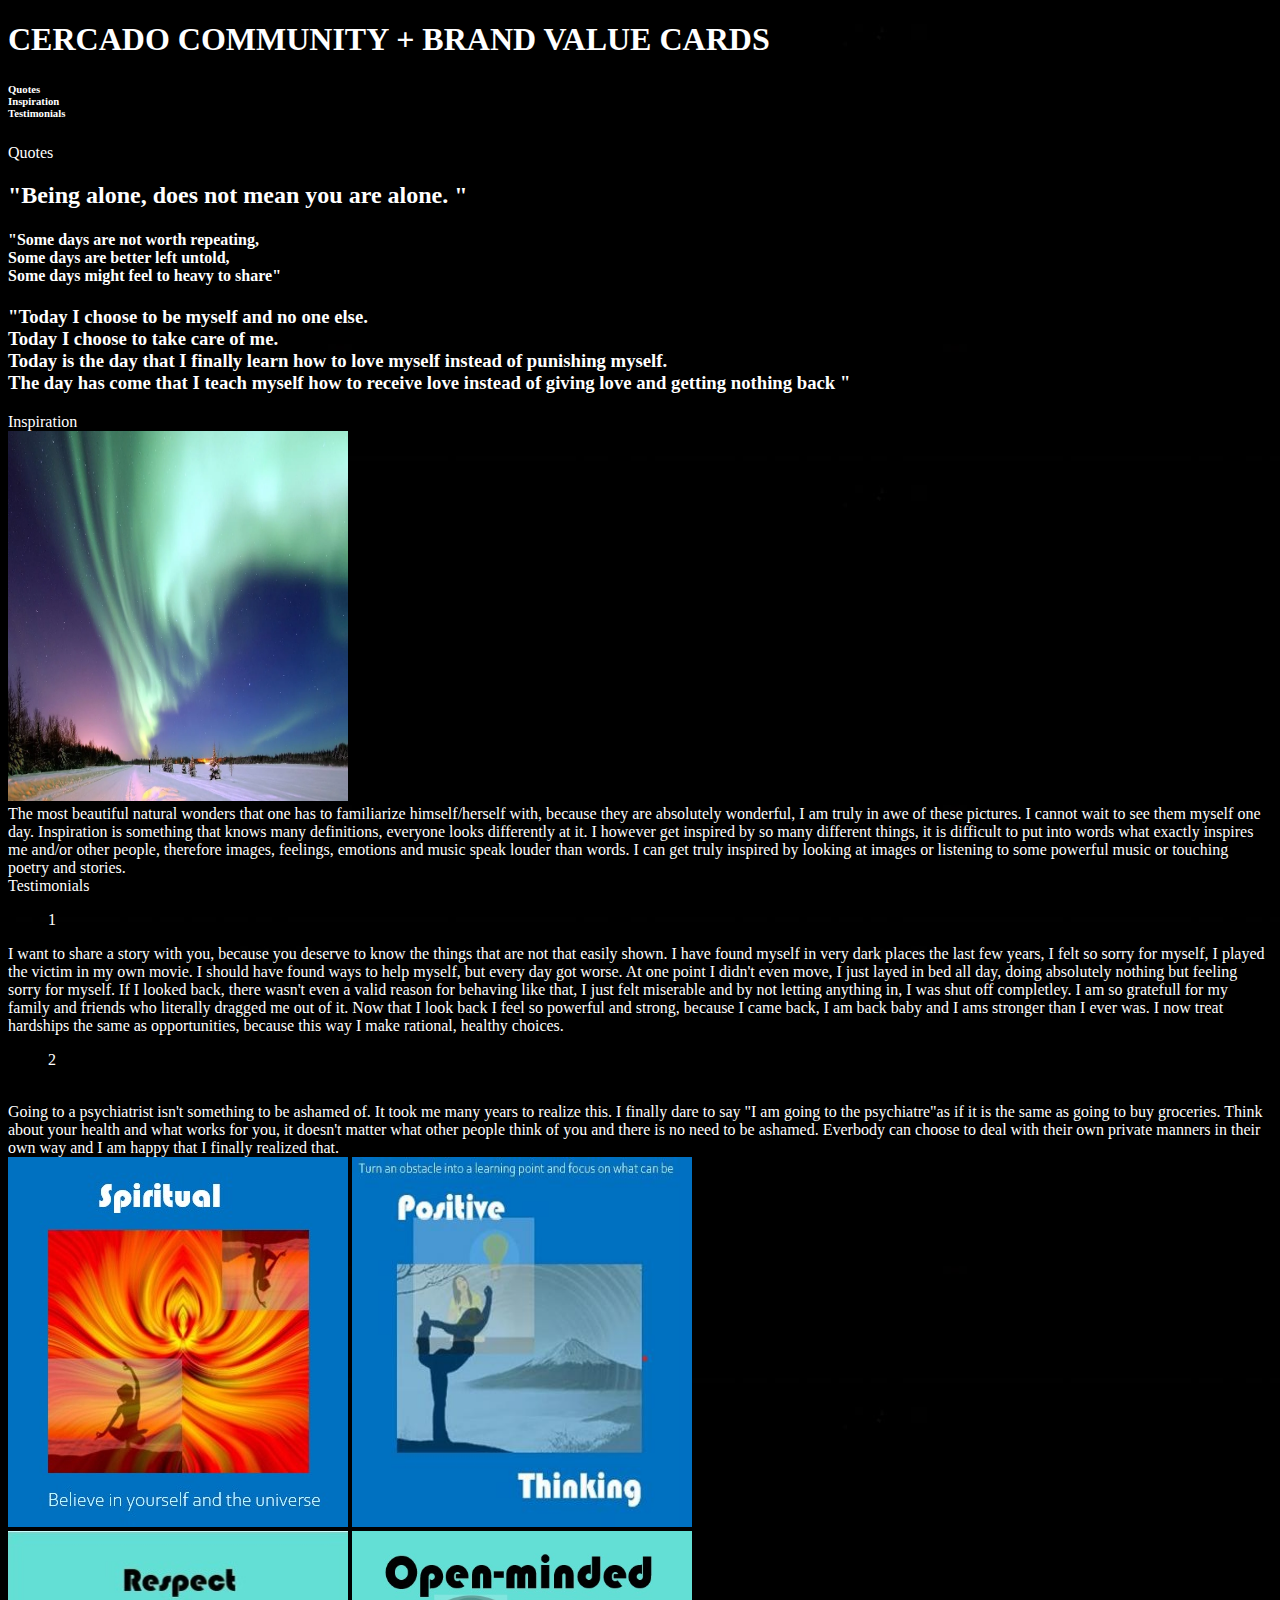
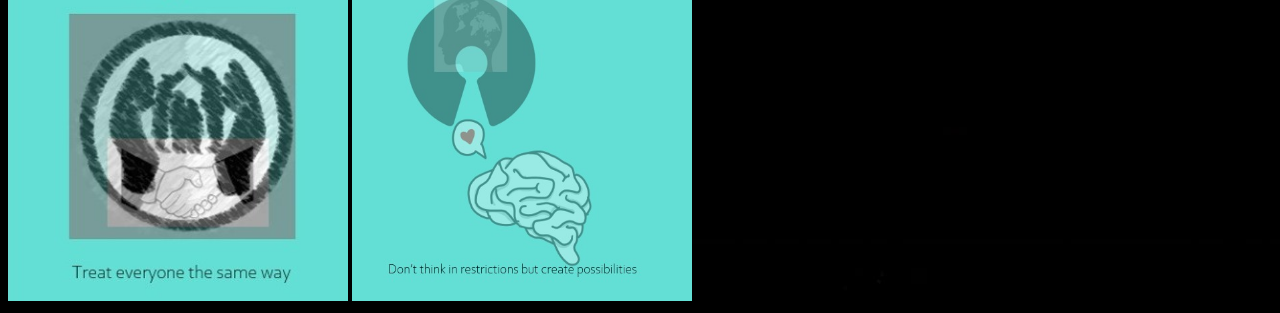
<file: Community.html>
<!doctype html>
<html>
<head>
<meta charset="utf-8">
<meta name="viewport" content="width=device-width, initial-scale=1">
<title>Bootstrap demo</title>
<link href="https://cdn.jsdelivr.net/npm/bootstrap@5.3.0-alpha3/dist/css/bootstrap.min.css" rel="stylesheet" integrity="sha384-KK94CHFLLe+nY2dmCWGMq91rCGa5gtU4mk92HdvYe+M/SXH301p5ILy+dN9+nJOZ" crossorigin="anonymous">
<link href="Community.css" rel="stylesheet" type="text/css">
</head>
<h1> CERCADO COMMUNITY + BRAND VALUE CARDS </h1>
<body>
<h6> 
<li>Quotes</li>
<li>Inspiration</li>
<li>Testimonials</li></h6> 
<h9>Quotes</h9>
<h2> "Being alone, does not mean you are alone. "</h2>
<h4> "Some days are not worth repeating, <br> Some days are better left untold, <br> Some days might feel to heavy to share"</h4>
<h3> "Today I choose to be myself and no one else.<br> Today I choose to take care of me. <br>Today is the day that I finally learn how to love myself instead of punishing myself. <br>The day has come that I teach myself how to receive love instead of giving love and getting nothing back "</h3>
<h10> Inspiration </h10>
<div class="container"> 
<div class="img-col">
	<img src="images/aurora-borealis-1156479_1280.jpg" width="340" height="370" alt="Inspiration"/>
	</div>
<div class="text-col">
	<h8>The most beautiful natural wonders that one has to familiarize himself/herself with, because they are absolutely wonderful, I am truly in awe of these pictures. I cannot wait to see them myself one day. 
Inspiration is something that knows many definitions, everyone looks differently at it. I however get inspired by so many different things, it is difficult to put into words what exactly inspires me and/or other people, therefore images, feelings, emotions and music speak louder than words. I can get truly inspired by looking at images or listening to some powerful music or touching poetry and stories. </h8>
	</div>
</div>

	<div class="testimonials"> <h7>Testimonials</h7>
<p1><br> <ul>1</ul>I want to share a story with you, because you deserve to know the things that are not that easily shown. I have found myself in very dark places the last few years, I felt so sorry for myself, I played the victim in my own movie. I should have found ways to help myself, but every day got worse. At one point I didn't even move, I just layed in bed all day, doing absolutely nothing but feeling sorry for myself. If I looked back, there wasn't even a valid reason for behaving like that, I just felt miserable and by not letting anything in, I was shut off completley. I am so gratefull for my family and friends who literally dragged me out of it. Now that I look back I feel so powerful and strong, because I came back, I am back baby and I ams stronger than I ever was. I now treat hardships the same as opportunities, because this way I make rational, healthy choices.</p1>
	
<p3> <ul>2</ul><br> Going to a psychiatrist isn't something to be ashamed of. It took me many years to realize this. I finally dare to say "I am going to the psychiatre"as if it is the same as going to buy groceries. Think about your health and what works for you, it doesn't matter what other people think of you and there is no need to be ashamed. Everbody can choose to deal with their own private manners in their own way and I am happy that I finally realized that. </p3>
</div>
	
<div class="Brandvaluecards">
	<img src="images/BRANDVALUE.jpeg" width="340" height="370" alt=""/>
	<img src="images/brandvalue4.jpeg" width="340" height="370" alt=""/>
	</div>
<div class="Brandvaluecards2">
	<img src="images/BrandVALUE2.jpeg" width="340" height="370" alt=""/>
	<img src="images/BRANDVALUE3.jpeg" width="340" height="370" alt=""/>
	</div>
	
	<style> body { background-image: url('images/black-background.jpg');
		}
	</style>
	 <script src="https://cdn.jsdelivr.net/npm/bootstrap@5.3.0-alpha3/dist/js/bootstrap.bundle.min.js" integrity="sha384-ENjdO4Dr2bkBIFxQpeoTz1HIcje39Wm4jDKdf19U8gI4ddQ3GYNS7NTKfAdVQSZe" crossorigin="anonymous"></script>
	
	<script src="https://cdn.jsdelivr.net/npm/@popperjs/core@2.11.7/dist/umd/popper.min.js" integrity="sha384-zYPOMqeu1DAVkHiLqWBUTcbYfZ8osu1Nd6Z89ify25QV9guujx43ITvfi12/QExE" crossorigin="anonymous"></script>
<script src="https://cdn.jsdelivr.net/npm/bootstrap@5.3.0-alpha3/dist/js/bootstrap.min.js" integrity="sha384-Y4oOpwW3duJdCWv5ly8SCFYWqFDsfob/3GkgExXKV4idmbt98QcxXYs9UoXAB7BZ" crossorigin="anonymous"></script>
</body>
</html>
</file>
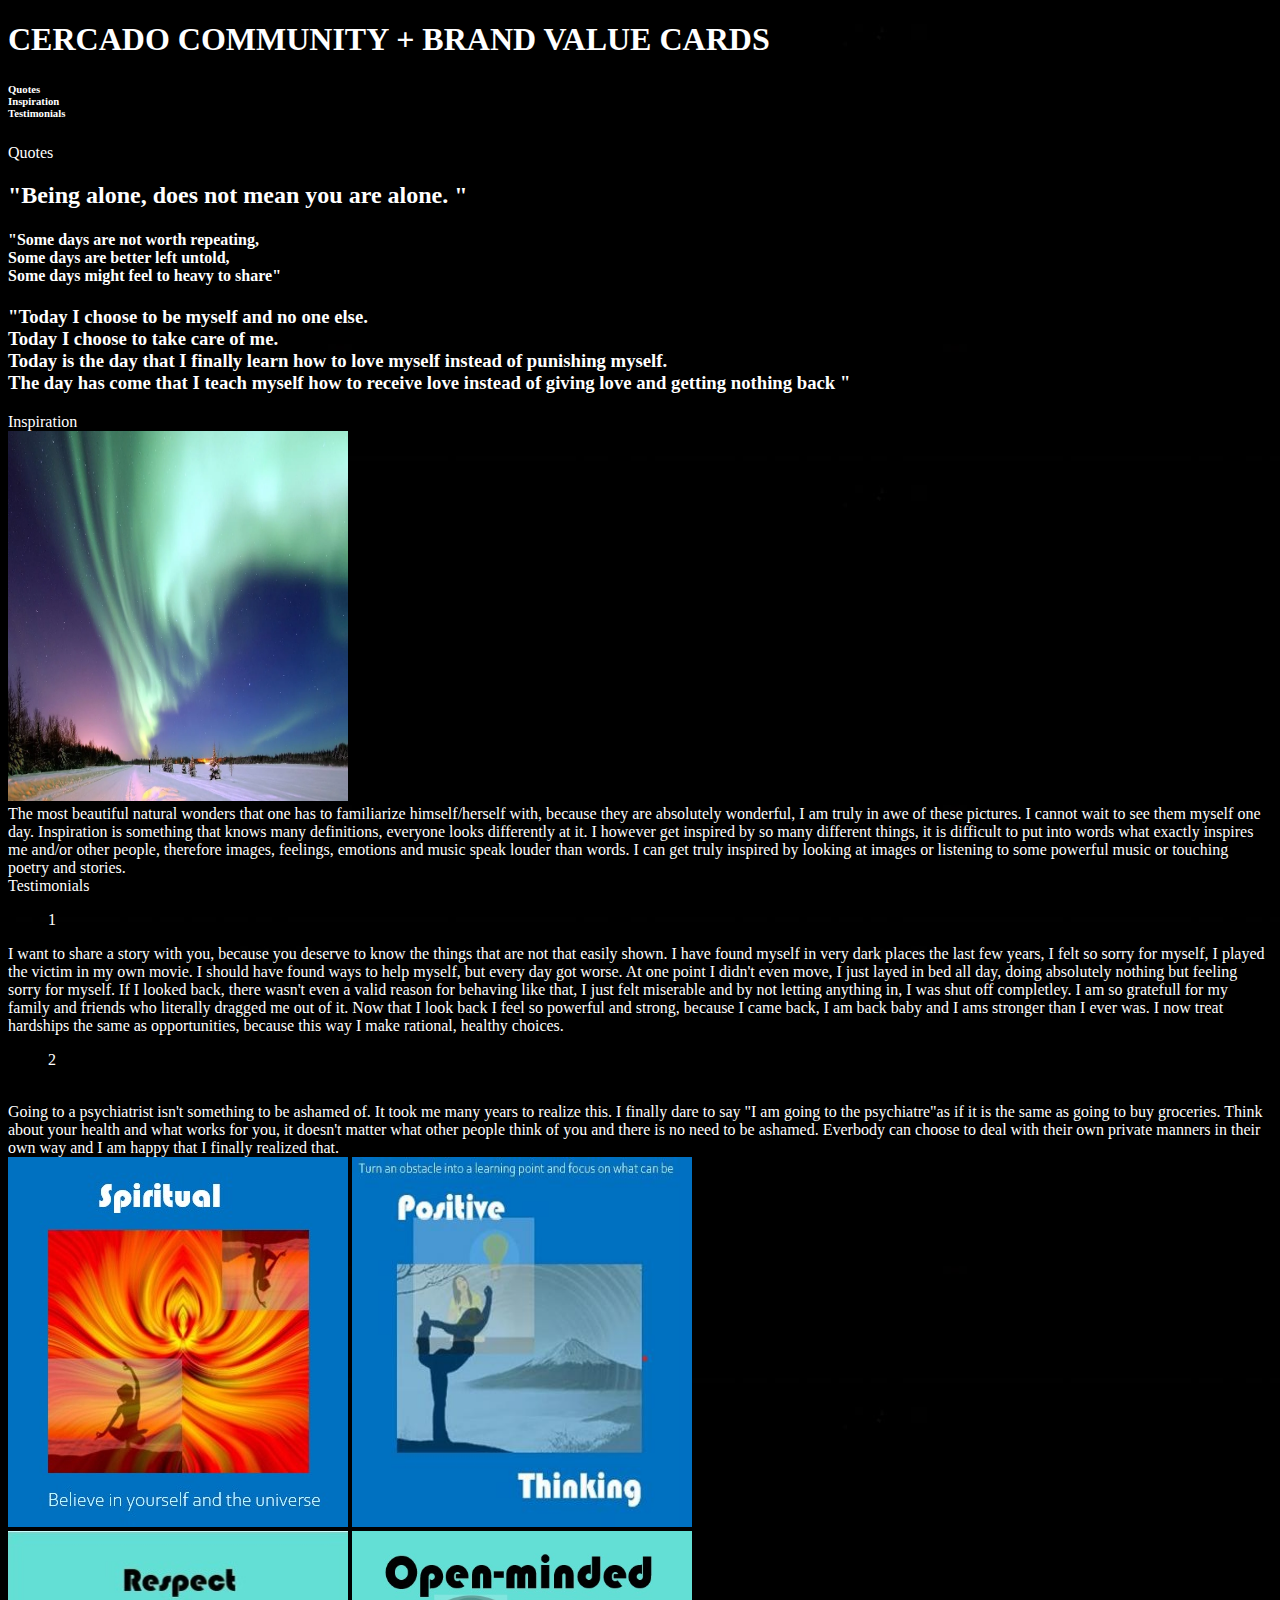
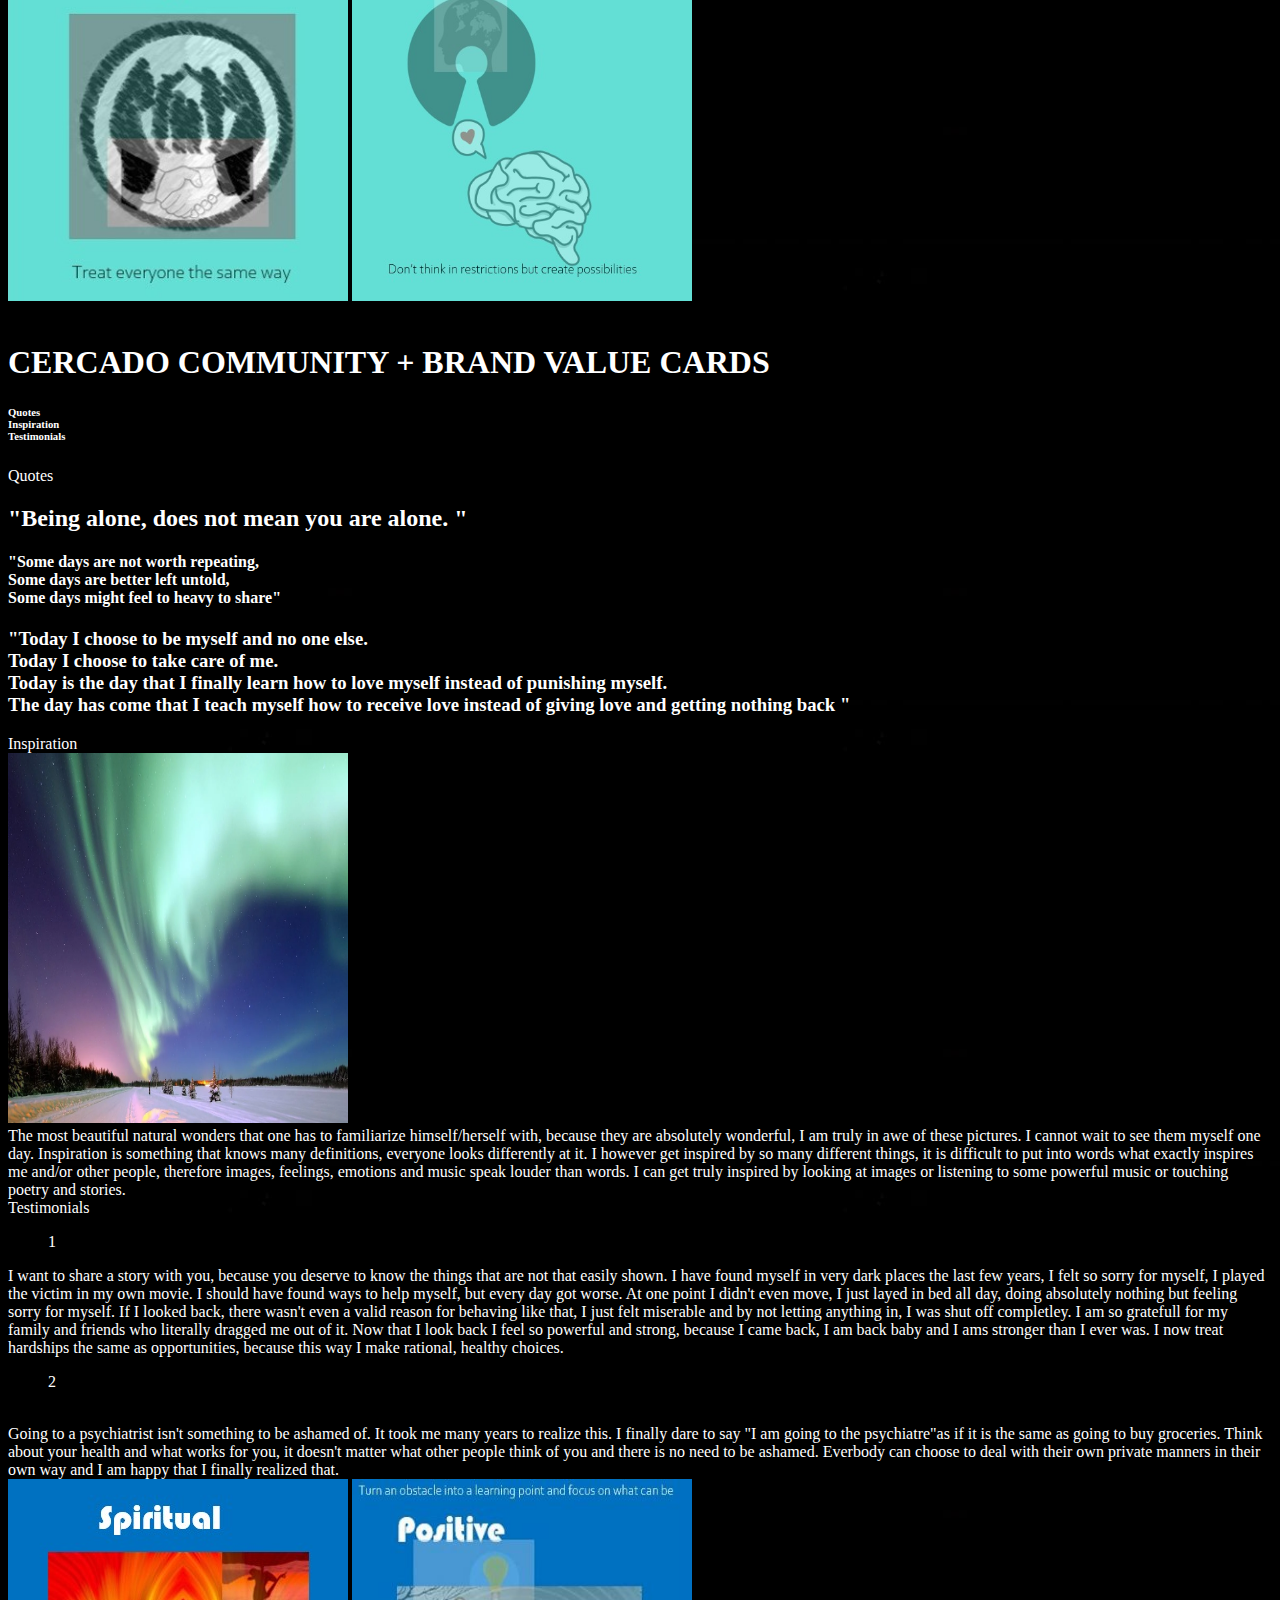
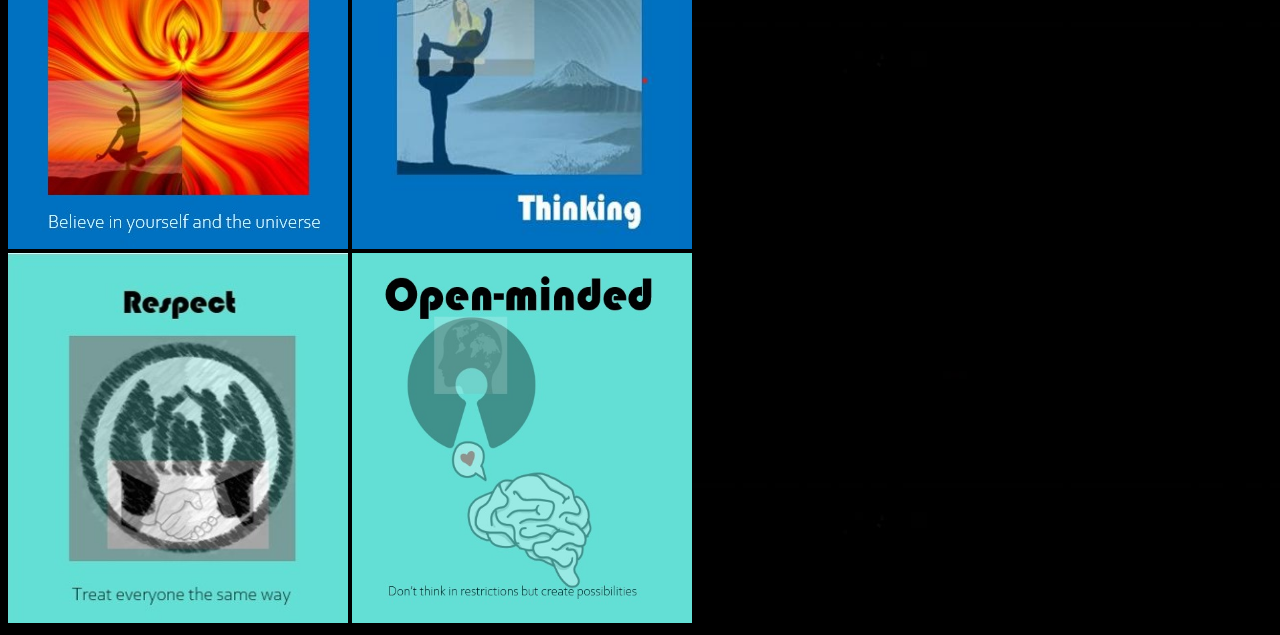
<file: CommunityCercad00.html>
<!doctype html>
<html>
<head>
<meta charset="utf-8">
<meta name="viewport" content="width=device-width, initial-scale=1">
<title>Bootstrap demo</title>
<link href="https://cdn.jsdelivr.net/npm/bootstrap@5.3.0-alpha3/dist/css/bootstrap.min.css" rel="stylesheet" integrity="sha384-KK94CHFLLe+nY2dmCWGMq91rCGa5gtU4mk92HdvYe+M/SXH301p5ILy+dN9+nJOZ" crossorigin="anonymous">
<link href="Community.css" rel="stylesheet" type="text/css">
</head>
<h1> CERCADO COMMUNITY + BRAND VALUE CARDS </h1>
<body>
<h6> 
<li>Quotes</li>
<li>Inspiration</li>
<li>Testimonials</li></h6> 
<h9>Quotes</h9>
<h2> "Being alone, does not mean you are alone. "</h2>
<h4> "Some days are not worth repeating, <br> Some days are better left untold, <br> Some days might feel to heavy to share"</h4>
<h3> "Today I choose to be myself and no one else.<br> Today I choose to take care of me. <br>Today is the day that I finally learn how to love myself instead of punishing myself. <br>The day has come that I teach myself how to receive love instead of giving love and getting nothing back "</h3>
<h10> Inspiration </h10>
<div class="container"> 
<div class="img-col">
	<img src="images/aurora-borealis-1156479_1280.jpg" width="340" height="370" alt="Inspiration"/>
	</div>
<div class="text-col">
	<h8>The most beautiful natural wonders that one has to familiarize himself/herself with, because they are absolutely wonderful, I am truly in awe of these pictures. I cannot wait to see them myself one day. 
Inspiration is something that knows many definitions, everyone looks differently at it. I however get inspired by so many different things, it is difficult to put into words what exactly inspires me and/or other people, therefore images, feelings, emotions and music speak louder than words. I can get truly inspired by looking at images or listening to some powerful music or touching poetry and stories. </h8>
	</div>
</div>

	<div class="testimonials"> <h7>Testimonials</h7>
<p1><br> <ul>1</ul>I want to share a story with you, because you deserve to know the things that are not that easily shown. I have found myself in very dark places the last few years, I felt so sorry for myself, I played the victim in my own movie. I should have found ways to help myself, but every day got worse. At one point I didn't even move, I just layed in bed all day, doing absolutely nothing but feeling sorry for myself. If I looked back, there wasn't even a valid reason for behaving like that, I just felt miserable and by not letting anything in, I was shut off completley. I am so gratefull for my family and friends who literally dragged me out of it. Now that I look back I feel so powerful and strong, because I came back, I am back baby and I ams stronger than I ever was. I now treat hardships the same as opportunities, because this way I make rational, healthy choices.</p1>
	
<p3> <ul>2</ul><br> Going to a psychiatrist isn't something to be ashamed of. It took me many years to realize this. I finally dare to say "I am going to the psychiatre"as if it is the same as going to buy groceries. Think about your health and what works for you, it doesn't matter what other people think of you and there is no need to be ashamed. Everbody can choose to deal with their own private manners in their own way and I am happy that I finally realized that. </p3>
</div>
	
<div class="Brandvaluecards">
	<img src="images/BRANDVALUE.jpeg" width="340" height="370" alt=""/>
	<img src="images/brandvalue4.jpeg" width="340" height="370" alt=""/>
	</div>
<div class="Brandvaluecards2">
	<img src="images/BrandVALUE2.jpeg" width="340" height="370" alt=""/>
	<img src="images/BRANDVALUE3.jpeg" width="340" height="370" alt=""/>
	</div>
	
	<style> body { background-image: url('images/black-background.jpg');
		}
	</style>
	 <script src="https://cdn.jsdelivr.net/npm/bootstrap@5.3.0-alpha3/dist/js/bootstrap.bundle.min.js" integrity="sha384-ENjdO4Dr2bkBIFxQpeoTz1HIcje39Wm4jDKdf19U8gI4ddQ3GYNS7NTKfAdVQSZe" crossorigin="anonymous"></script>
	
	<script src="https://cdn.jsdelivr.net/npm/@popperjs/core@2.11.7/dist/umd/popper.min.js" integrity="sha384-zYPOMqeu1DAVkHiLqWBUTcbYfZ8osu1Nd6Z89ify25QV9guujx43ITvfi12/QExE" crossorigin="anonymous"></script>
<script src="https://cdn.jsdelivr.net/npm/bootstrap@5.3.0-alpha3/dist/js/bootstrap.min.js" integrity="sha384-Y4oOpwW3duJdCWv5ly8SCFYWqFDsfob/3GkgExXKV4idmbt98QcxXYs9UoXAB7BZ" crossorigin="anonymous"></script>
</body>
</html>
=======
<!doctype html>
<html>
<head>
<meta charset="utf-8">
<meta name="viewport" content="width=device-width, initial-scale=1">
<title>Bootstrap demo</title>
<link href="https://cdn.jsdelivr.net/npm/bootstrap@5.3.0-alpha3/dist/css/bootstrap.min.css" rel="stylesheet" integrity="sha384-KK94CHFLLe+nY2dmCWGMq91rCGa5gtU4mk92HdvYe+M/SXH301p5ILy+dN9+nJOZ" crossorigin="anonymous">
<link href="Community.css" rel="stylesheet" type="text/css">
</head>
<h1> CERCADO COMMUNITY + BRAND VALUE CARDS </h1>
<body>
<h6> 
<li>Quotes</li>
<li>Inspiration</li>
<li>Testimonials</li></h6> 
<h9>Quotes</h9>
<h2> "Being alone, does not mean you are alone. "</h2>
<h4> "Some days are not worth repeating, <br> Some days are better left untold, <br> Some days might feel to heavy to share"</h4>
<h3> "Today I choose to be myself and no one else.<br> Today I choose to take care of me. <br>Today is the day that I finally learn how to love myself instead of punishing myself. <br>The day has come that I teach myself how to receive love instead of giving love and getting nothing back "</h3>
<h10> Inspiration </h10>
<div class="container"> 
<div class="img-col">
	<img src="images/aurora-borealis-1156479_1280.jpg" width="340" height="370" alt="Inspiration"/>
	</div>
<div class="text-col">
	<h8>The most beautiful natural wonders that one has to familiarize himself/herself with, because they are absolutely wonderful, I am truly in awe of these pictures. I cannot wait to see them myself one day. 
Inspiration is something that knows many definitions, everyone looks differently at it. I however get inspired by so many different things, it is difficult to put into words what exactly inspires me and/or other people, therefore images, feelings, emotions and music speak louder than words. I can get truly inspired by looking at images or listening to some powerful music or touching poetry and stories. </h8>
	</div>
</div>

	<div class="testimonials"> <h7>Testimonials</h7>
<p1><br> <ul>1</ul>I want to share a story with you, because you deserve to know the things that are not that easily shown. I have found myself in very dark places the last few years, I felt so sorry for myself, I played the victim in my own movie. I should have found ways to help myself, but every day got worse. At one point I didn't even move, I just layed in bed all day, doing absolutely nothing but feeling sorry for myself. If I looked back, there wasn't even a valid reason for behaving like that, I just felt miserable and by not letting anything in, I was shut off completley. I am so gratefull for my family and friends who literally dragged me out of it. Now that I look back I feel so powerful and strong, because I came back, I am back baby and I ams stronger than I ever was. I now treat hardships the same as opportunities, because this way I make rational, healthy choices.</p1>
	
<p3> <ul>2</ul><br> Going to a psychiatrist isn't something to be ashamed of. It took me many years to realize this. I finally dare to say "I am going to the psychiatre"as if it is the same as going to buy groceries. Think about your health and what works for you, it doesn't matter what other people think of you and there is no need to be ashamed. Everbody can choose to deal with their own private manners in their own way and I am happy that I finally realized that. </p3>
</div>
	
<div class="Brandvaluecards">
	<img src="images/BRANDVALUE.jpeg" width="340" height="370" alt=""/>
	<img src="images/brandvalue4.jpeg" width="340" height="370" alt=""/>
	</div>
<div class="Brandvaluecards2">
	<img src="images/BrandVALUE2.jpeg" width="340" height="370" alt=""/>
	<img src="images/BRANDVALUE3.jpeg" width="340" height="370" alt=""/>
	</div>
	
	<style> body { background-image: url('images/black-background.jpg');
		}
	</style>
	 <script src="https://cdn.jsdelivr.net/npm/bootstrap@5.3.0-alpha3/dist/js/bootstrap.bundle.min.js" integrity="sha384-ENjdO4Dr2bkBIFxQpeoTz1HIcje39Wm4jDKdf19U8gI4ddQ3GYNS7NTKfAdVQSZe" crossorigin="anonymous"></script>
	
	<script src="https://cdn.jsdelivr.net/npm/@popperjs/core@2.11.7/dist/umd/popper.min.js" integrity="sha384-zYPOMqeu1DAVkHiLqWBUTcbYfZ8osu1Nd6Z89ify25QV9guujx43ITvfi12/QExE" crossorigin="anonymous"></script>
<script src="https://cdn.jsdelivr.net/npm/bootstrap@5.3.0-alpha3/dist/js/bootstrap.min.js" integrity="sha384-Y4oOpwW3duJdCWv5ly8SCFYWqFDsfob/3GkgExXKV4idmbt98QcxXYs9UoXAB7BZ" crossorigin="anonymous"></script>
</body>
</html>
</file>
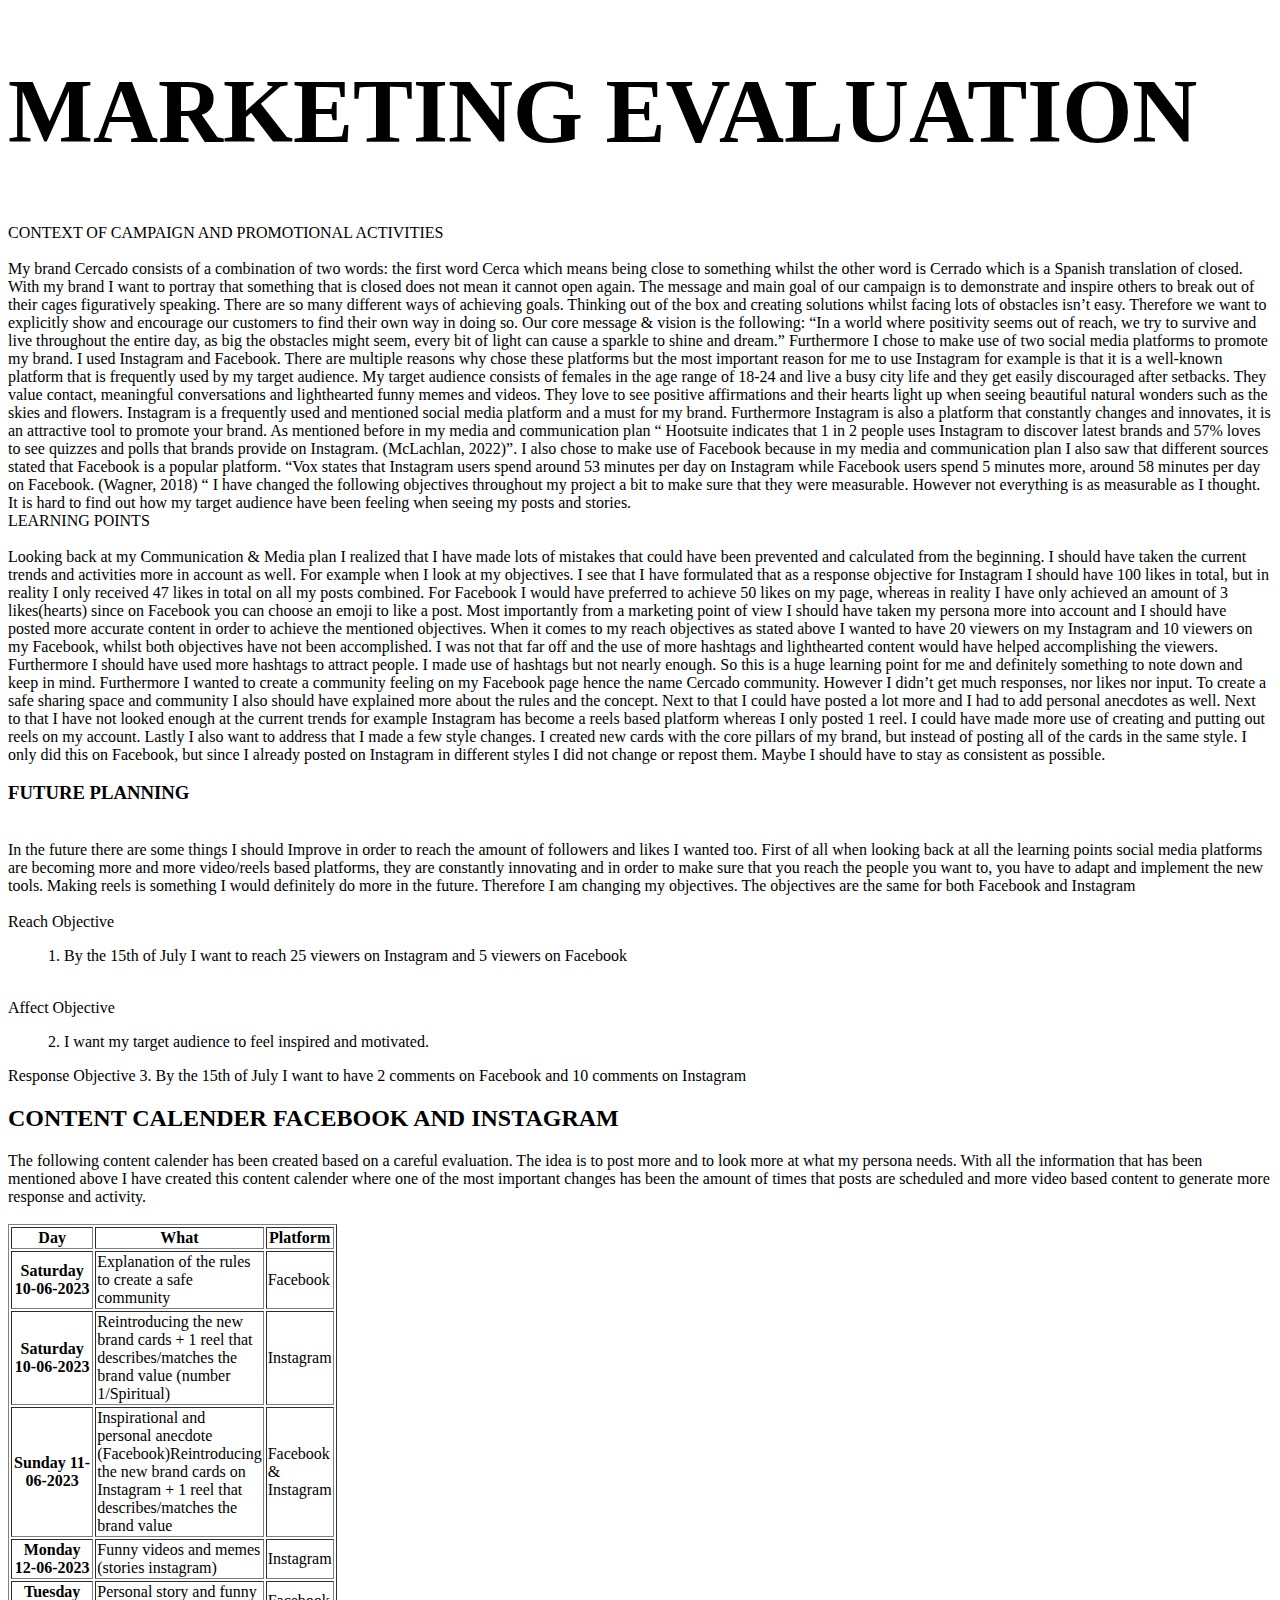
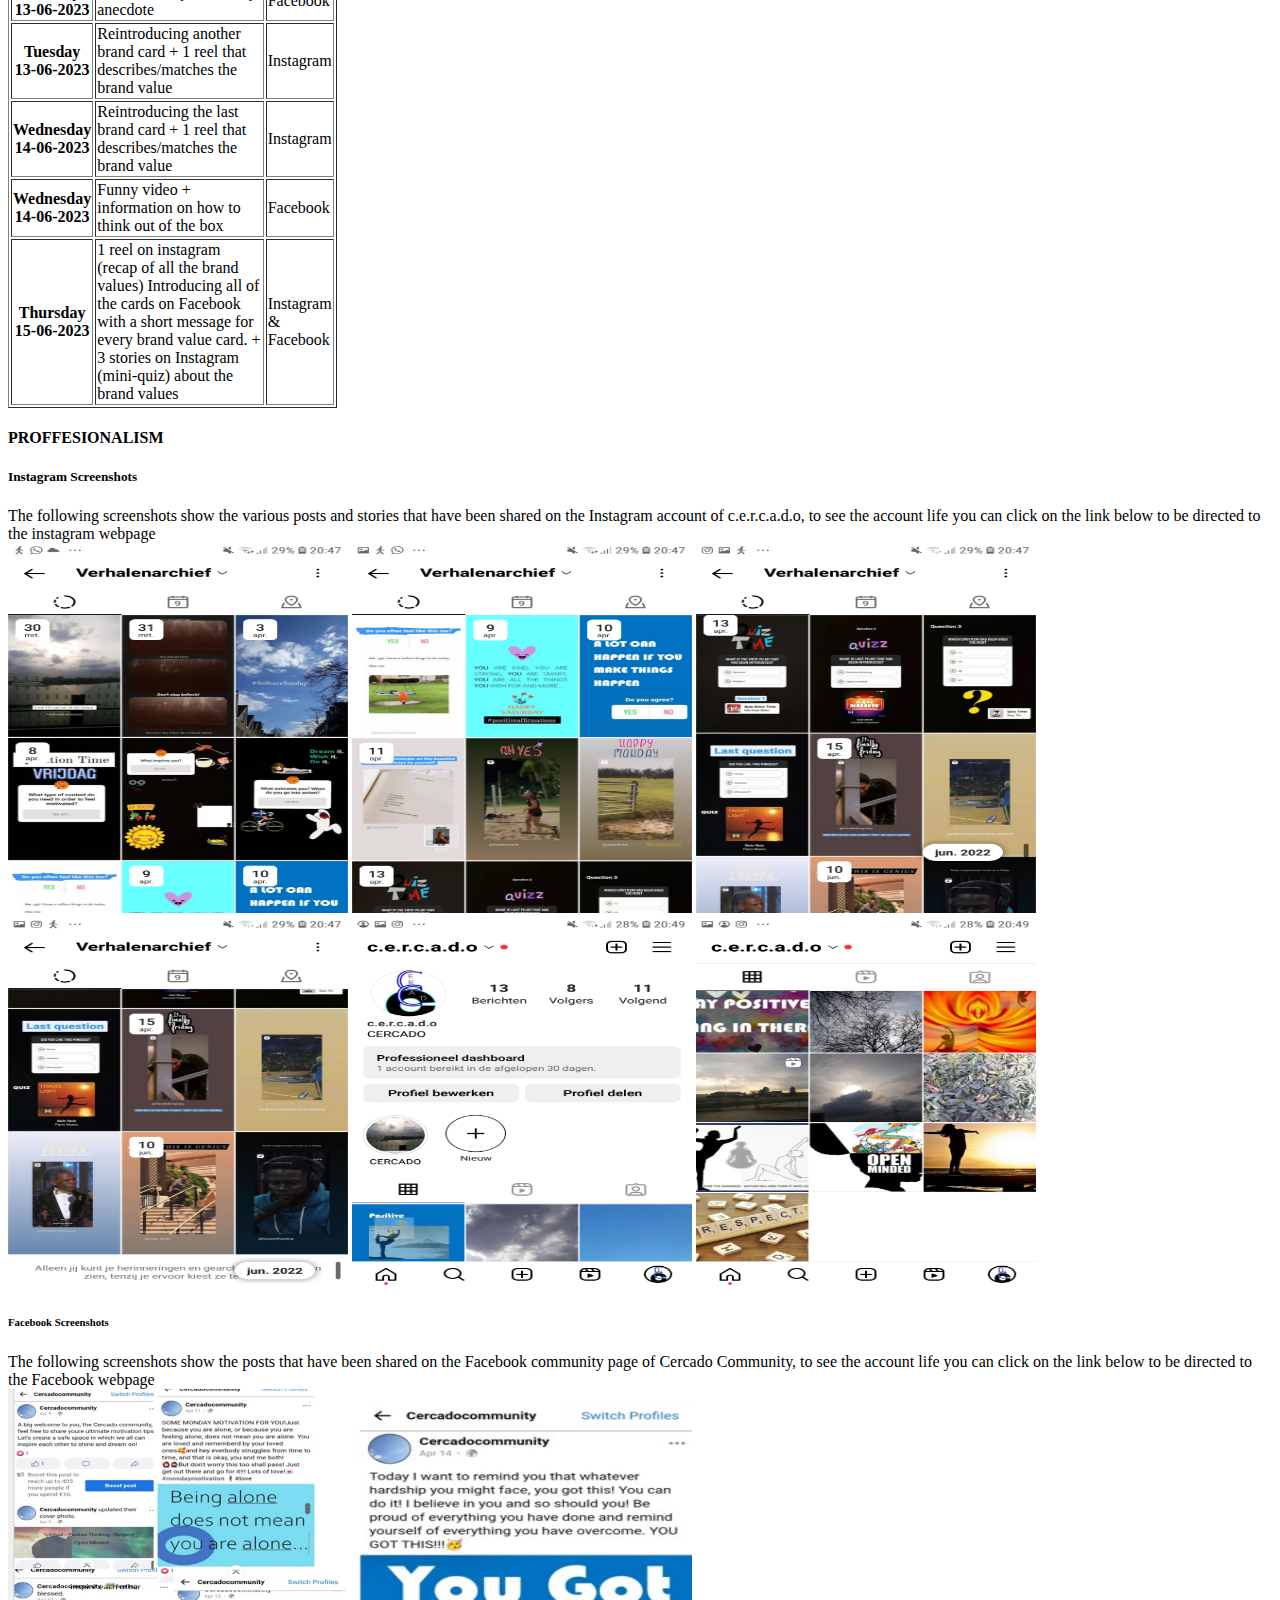
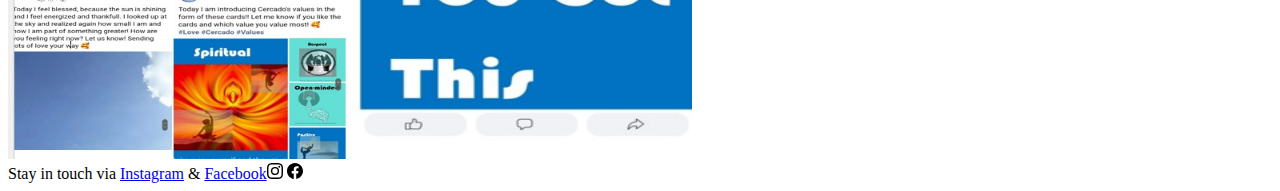
<file: MarketingEvaluation.html>
<!doctype html>
<html>
<head>
<meta charset="utf-8">
<title>Marketingevaluation</title>
	<meta charset="utf-8">
    <meta name="viewport" content="width=device-width, initial-scale=1">
    <title>Bootstrap demo</title>
    <link href="https://cdn.jsdelivr.net/npm/bootstrap@5.3.0-alpha3/dist/css/bootstrap.min.css" rel="stylesheet" integrity="sha384-KK94CHFLLe+nY2dmCWGMq91rCGa5gtU4mk92HdvYe+M/SXH301p5ILy+dN9+nJOZ" crossorigin="anonymous">
    <link href="MarketingEvaluation.css" rel="stylesheet" type="text/css">
</head>
<h1> MARKETING EVALUATION </h1>
<body>
<div class="container text-center">
  <div class="row">
    <div class="col-6 col-sm-3">CONTEXT OF CAMPAIGN AND PROMOTIONAL ACTIVITIES <li> </li>
My brand Cercado consists of a combination of two words: the first word Cerca which means being close to something whilst the other word is Cerrado which is a Spanish translation of closed. With my brand I want to portray that something that is closed does not mean it cannot open again. The message and main goal of our campaign is to demonstrate and inspire others to break out of their cages figuratively speaking. There are so many different ways of achieving goals. Thinking out of the box and creating solutions whilst facing lots of obstacles isn’t easy. Therefore we want to explicitly show and encourage our customers to find their own way in doing so. Our core message & vision is the following: “In a world where positivity seems out of reach, we try to survive and live throughout the entire day, as big the obstacles might seem, every bit of light can cause a sparkle to shine and dream.” 
Furthermore I chose to make use of two social media platforms to promote my brand. I used Instagram and Facebook. There are multiple reasons why chose these platforms but the most important reason for me to use Instagram for example is that it is a well-known platform that is frequently used by my target audience. My target audience consists of females in the age range of 18-24 and live a busy city life and they get easily discouraged after setbacks. They value contact, meaningful conversations and lighthearted funny memes and videos. They love to see positive affirmations and their hearts light up when seeing beautiful natural wonders such as the skies and flowers. Instagram is a frequently used and mentioned social media platform and a must for my brand. Furthermore Instagram is also a platform that constantly changes and innovates, it is an attractive tool to promote your brand. As mentioned before in my media and communication plan “ Hootsuite indicates that 1 in 2 people uses Instagram to discover latest brands and 57% loves to see quizzes and polls that brands provide on Instagram. (McLachlan, 2022)”. I also chose to make use of Facebook because in my media and communication plan I also saw that different sources stated that Facebook is a popular platform. “Vox states that Instagram users spend around 53 minutes per day on Instagram while Facebook users spend 5 minutes more, around 58 minutes per day on Facebook. (Wagner, 2018) “ 
I have changed the following objectives throughout my project a bit to make sure that they were measurable. However not everything is as measurable as I thought. It is hard to find out how my target audience have been feeling when seeing my posts and stories. 
 
 
	  
	  
	  
	  </div>
    <div class="col-6 col-sm-3">LEARNING POINTS <li> </li>
	Looking back at my Communication & Media plan I realized that I have made lots of mistakes that could have been prevented and calculated from the beginning. I should have taken the current trends and activities more in account as well. For example when I look at my objectives. I see that I have formulated that as a response objective for Instagram I should have 100 likes in total, but in reality I only received 47 likes in total on all my posts combined. For Facebook I would have preferred to achieve 50 likes on my page, whereas in reality I have only achieved an amount of 3 likes(hearts) since on Facebook you can choose an emoji to like a post.  Most importantly from a marketing point of view I should have taken my persona more into account and I should have posted more accurate content in order to achieve the mentioned objectives. When it comes to my reach objectives as stated above I wanted to have 20 viewers on my Instagram and 10 viewers on my Facebook, whilst both objectives have not been accomplished. I was not that far off and the use of more hashtags and lighthearted content would have helped accomplishing the viewers. Furthermore I should have used more hashtags to attract people. I made use of hashtags but not nearly enough. So this is a huge learning point for me and definitely something to note down and keep in mind. Furthermore I wanted to create a community feeling on my Facebook page hence the name Cercado community. However I didn’t get much responses, nor likes nor input. To create a safe sharing space and community I also should have explained more about the rules and the concept. Next to that I could have posted a lot more and I had to add personal anecdotes as well. Next to that I have not looked enough at the current trends for example Instagram has become a reels based platform whereas I only posted 1 reel. I could have made more use of creating and putting out reels on my account. Lastly I also want to address that I made a few style changes. I created new cards with the core pillars of my brand, but instead of posting all of the cards in the same style. I only did this on Facebook, but since I already posted on Instagram in different styles I did not change or repost them. Maybe I should have to stay as consistent as possible. 
	  
	  </div>

    <!-- Force next columns to break to new line -->
    <div class="w-100"></div>

    <h3>FUTURE PLANNING </h3>
	  <li> </li>
	  In the future there are some things I should Improve in order to reach the amount of followers and likes I wanted too. First of all when looking back at all the learning points social media platforms are becoming more and more video/reels based platforms, they are constantly innovating and in order to make sure that you reach the people you want to, you have to adapt and implement the new tools. Making reels is something I would definitely do more in the future. Therefore I am changing my objectives. The objectives are the same for both Facebook and Instagram
	  <li> </li>
	  Reach Objective
	  <ol> 1. By the 15th of July I want to reach 25 viewers on Instagram and 5 viewers on Facebook</ol>
	  <li> </li>
	  Affect Objective
    <ol> 2. I want my target audience to feel inspired and motivated.  </ol>
	  Response Objective
    <o1> 3. By the 15th of July I want to have 2 comments on Facebook and 10 comments on Instagram </o1>
	  <h2> CONTENT CALENDER FACEBOOK AND INSTAGRAM</h2>
	  <p3> The following content calender has been created based on a careful evaluation. The idea is to post more and to look more at what my persona needs. With all the information that has been mentioned above I have created this content calender where one of the most important changes has been the amount of times that posts are scheduled and more video based content to generate more response and activity.</p3>
	  <li></li>
   <table width="200" border="1">
  <tbody>
    <tr>
      <th scope="col">Day</th>
      <th scope="col">What</th>
      <th scope="col">Platform</th>
    </tr>
    <tr>
      <th scope="row">Saturday 10-06-2023</th>
      <td>Explanation of the rules to create a safe community</td>
      <td>Facebook</td>
    </tr>
    <tr>
      <th scope="row">Saturday 10-06-2023</th>
      <td>Reintroducing the new brand cards + 1 reel that describes/matches the brand value (number 1/Spiritual)</td>
      <td>Instagram</td>
    </tr>
    <tr>
      <th scope="row">Sunday 11-06-2023</th>
      <td>Inspirational and personal anecdote (Facebook)Reintroducing the new brand cards on Instagram + 1 reel that describes/matches the brand value</td>
      <td>Facebook & Instagram </td>
    </tr>
    <tr>
      <th scope="row">Monday 12-06-2023</th>
      <td>Funny videos and memes (stories instagram)</td>
      <td>Instagram</td>
    </tr>
    <tr>
      <th scope="row">Tuesday 13-06-2023</th>
      <td>Personal story and funny anecdote</td>
      <td>Facebook</td>
    </tr>
    <tr>
      <th scope="row">Tuesday 13-06-2023</th>
      <td>Reintroducing another brand card + 1 reel that describes/matches the brand value</td>
      <td>Instagram</td>
    </tr>
    <tr>
      <th scope="row">Wednesday 14-06-2023</th>
      <td>Reintroducing the last brand card + 1 reel that describes/matches the brand value</td>
      <td>Instagram</td>
    </tr>
    <tr>
      <th scope="row">Wednesday 14-06-2023</th>
      <td>Funny video + information on how to think out of the box</td>
      <td>Facebook</td>
    </tr>
    <tr>
      <th scope="row">Thursday 15-06-2023</th>
      <td> 1 reel on instagram (recap of all the brand values) Introducing all of the cards on Facebook with a short message for every brand value card. + 3 stories on Instagram (mini-quiz) about the brand values</td>
      <td>Instagram & Facebook</td>
    </tr>
  </tbody>
</table>

<h4>PROFFESIONALISM </h4>
	  <h5>Instagram Screenshots</h5>
	  <p4> The following screenshots show the various posts and stories that have been shared on the Instagram account of c.e.r.c.a.d.o, to see the account life you can click on the link below to be directed to the instagram webpage</p4>
	 <div class="Social Media">
	<img src="images/Instagramscreenshot1.jpeg" width="340" height="370" alt=""/>
	<img src="images/Instagramscreenshot2.jpeg" width="340" height="370" alt=""/>
	<img src="images/Instagramscreenshot3.jpeg" width="340" height="370" alt=""/>
	<img src="images/Instagramscreenshot4.jpeg" width="340" height="370" alt=""/>
	<img src="images/Instagramscreenshot5.jpeg" width="340" height="370" alt=""/>
	<img src="images/Instagramscreenshot6.jpeg" width="340" height="370" alt=""/>
	 
    </div>
	  <h6> Facebook Screenshots</h6>
	  <p5> The following screenshots show the posts that have been shared on the Facebook community page of Cercado Community, to see the account life you can click on the link below to be directed to the Facebook webpage </p5>
<div class="Social Media 2">
	<img src="images/Facebook Screenshot.jpg" width="340" height="370" alt=""/>
	<img src="images/Facebook2.jpg" width="340" height="370" alt=""/>
	</div>
	  
  </div>
</div>
    <footer class="Icons">Stay in touch via <a href="https://www.instagram.com/c.e.r.c.a.d.o/">Instagram</a> & <a href="https://www.facebook.com/profile.php?id=100083719741471">Facebook</a><svg xmlns="http://www.w3.org/2000/svg" width="16" height="16" fill="currentColor" class="bi bi-instagram" viewBox="0 0 16 16">
	  <path d="M8 0C5.829 0 5.556.01 4.703.048 3.85.088 3.269.222 2.76.42a3.917 3.917 0 0 0-1.417.923A3.927 3.927 0 0 0 .42 2.76C.222 3.268.087 3.85.048 4.7.01 5.555 0 5.827 0 8.001c0 2.172.01 2.444.048 3.297.04.852.174 1.433.372 1.942.205.526.478.972.923 1.417.444.445.89.719 1.416.923.51.198 1.09.333 1.942.372C5.555 15.99 5.827 16 8 16s2.444-.01 3.298-.048c.851-.04 1.434-.174 1.943-.372a3.916 3.916 0 0 0 1.416-.923c.445-.445.718-.891.923-1.417.197-.509.332-1.09.372-1.942C15.99 10.445 16 10.173 16 8s-.01-2.445-.048-3.299c-.04-.851-.175-1.433-.372-1.941a3.926 3.926 0 0 0-.923-1.417A3.911 3.911 0 0 0 13.24.42c-.51-.198-1.092-.333-1.943-.372C10.443.01 10.172 0 7.998 0h.003zm-.717 1.442h.718c2.136 0 2.389.007 3.232.046.78.035 1.204.166 1.486.275.373.145.64.319.92.599.28.28.453.546.598.92.11.281.24.705.275 1.485.039.843.047 1.096.047 3.231s-.008 2.389-.047 3.232c-.035.78-.166 1.203-.275 1.485a2.47 2.47 0 0 1-.599.919c-.28.28-.546.453-.92.598-.28.11-.704.24-1.485.276-.843.038-1.096.047-3.232.047s-2.39-.009-3.233-.047c-.78-.036-1.203-.166-1.485-.276a2.478 2.478 0 0 1-.92-.598 2.48 2.48 0 0 1-.6-.92c-.109-.281-.24-.705-.275-1.485-.038-.843-.046-1.096-.046-3.233 0-2.136.008-2.388.046-3.231.036-.78.166-1.204.276-1.486.145-.373.319-.64.599-.92.28-.28.546-.453.92-.598.282-.11.705-.24 1.485-.276.738-.034 1.024-.044 2.515-.045v.002zm4.988 1.328a.96.96 0 1 0 0 1.92.96.96 0 0 0 0-1.92zm-4.27 1.122a4.109 4.109 0 1 0 0 8.217 4.109 4.109 0 0 0 0-8.217zm0 1.441a2.667 2.667 0 1 1 0 5.334 2.667 2.667 0 0 1 0-5.334z"/> 
</svg> <svg xmlns="http://www.w3.org/2000/svg" width="16" height="16" fill="currentColor" class="bi bi-facebook" viewBox="0 0 16 16">
  <path d="M16 8.049c0-4.446-3.582-8.05-8-8.05C3.58 0-.002 3.603-.002 8.05c0 4.017 2.926 7.347 6.75 7.951v-5.625h-2.03V8.05H6.75V6.275c0-2.017 1.195-3.131 3.022-3.131.876 0 1.791.157 1.791.157v1.98h-1.009c-.993 0-1.303.621-1.303 1.258v1.51h2.218l-.354 2.326H9.25V16c3.824-.604 6.75-3.934 6.75-7.951z"/>
</svg></footer>
<script src="https://cdn.jsdelivr.net/npm/bootstrap@5.3.0-alpha3/dist/js/bootstrap.bundle.min.js" integrity="sha384-ENjdO4Dr2bkBIFxQpeoTz1HIcje39Wm4jDKdf19U8gI4ddQ3GYNS7NTKfAdVQSZe" crossorigin="anonymous"></script>
<script src="https://cdn.jsdelivr.net/npm/@popperjs/core@2.11.7/dist/umd/popper.min.js" integrity="sha384-zYPOMqeu1DAVkHiLqWBUTcbYfZ8osu1Nd6Z89ify25QV9guujx43ITvfi12/QExE" crossorigin="anonymous"></script>
<script src="https://cdn.jsdelivr.net/npm/bootstrap@5.3.0-alpha3/dist/js/bootstrap.min.js" integrity="sha384-Y4oOpwW3duJdCWv5ly8SCFYWqFDsfob/3GkgExXKV4idmbt98QcxXYs9UoXAB7BZ" crossorigin="anonymous"></script>
</body>
</html>
</file>
<file: Community.css>
@charset "utf-8";
/* CSS Document */
H1 { color: white; 
font-family:"Bauhaus 93";}
p3 { color: white;
	font-family: "Corbel Light";
}
p1 {color: white; 
font-family: "Corbel Light";}
h6{ color: white; 
font-family: "Corbel Light";}
h7{ color: white; 
font-family: "Corbel Light";}
h8{ color: white; 
font-family: "Corbel Light";}
h4{ color: white; 
font-family: "Corbel Light";}
h2{ color: white; 
font-family: "Corbel Light";}
h3{ color: white; 
font-family: "Corbel Light";}
h9{ color: white; 
font-family: "Corbel Light";}
h10{ color: white; 
font-family: "Corbel Light";}
</file>
<file: MarketingEvaluation.css>
@charset "utf-8";
/* CSS Document */
h1 {font-family:"Bauhaus 93"; 
color: black;
	font-size: 90px; 
}
</file>
